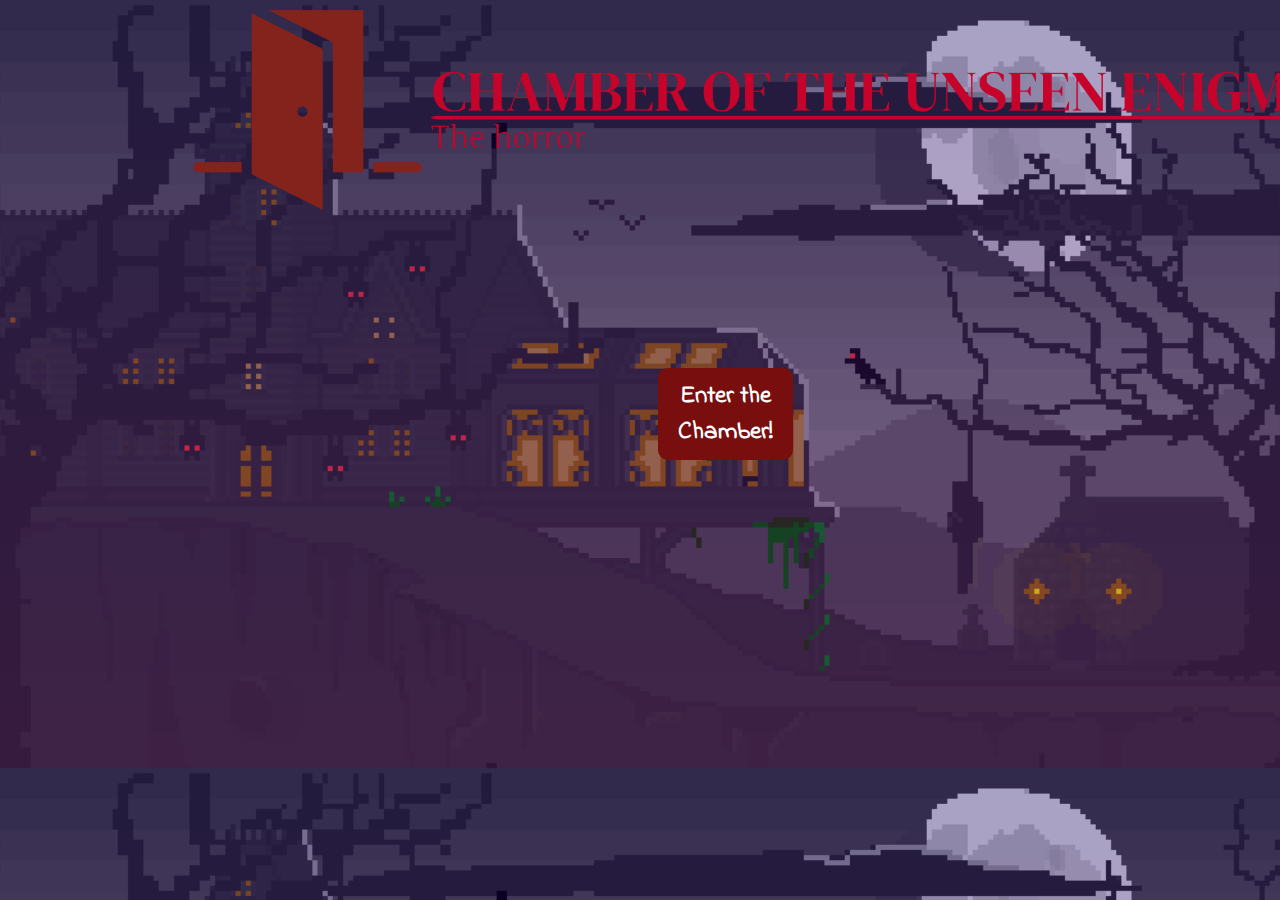
<file: index.html>
<!DOCTYPE html>
<html lang="en">
<head>
    <meta charset="UTF-8">
    <meta name="viewport" content="width=device-width, initial-scale=1.0">
    <link rel="stylesheet" href="style.css">
    <title>Chamber of the Unseen Enigmas</title>
</head>
<body>
    <div id="input" class="broken-box">
        <h2>Enter your user name </h2>
        <input type="text" placeholder="Username" id="usernameInput"><br>
        <button id="play">Play</button>
    </div>
    <div>
        <header id="header"><img src="./assets/chamber-of-the-unseen-enigmas-high-resolution-logo-transparent.png" alt=""></header>
    </div>
    <div id="play-button" class="broken-box">
        <button id="startButton">Enter the Chamber!</button>
    </div>
    <div id="footer">
        <h2 id="showInstructions">How to Play!</h2>
    </div>
    <div id="overlay">
        <div id="instructions">
            <img src="./assets/Instruction.png" alt="Instructions Image">
            <div id="closeInstructions">Close</div>
        </div>
    </div>
    <audio id="background" autoplay loop>
        <source src="./assets/Audio/AntonyDas.mp3" type="audio/mp3">
    </audio>
    <!-- <div id="mobilePopup">
        <p>This website is best viewed on a larger screen. Please use a desktop or tablet for the best experience.</p>
    </div> -->
    <script src="main.js"></script>
    <script src="gameover.js"></script>
</body> 
</body>
</html>
</file>
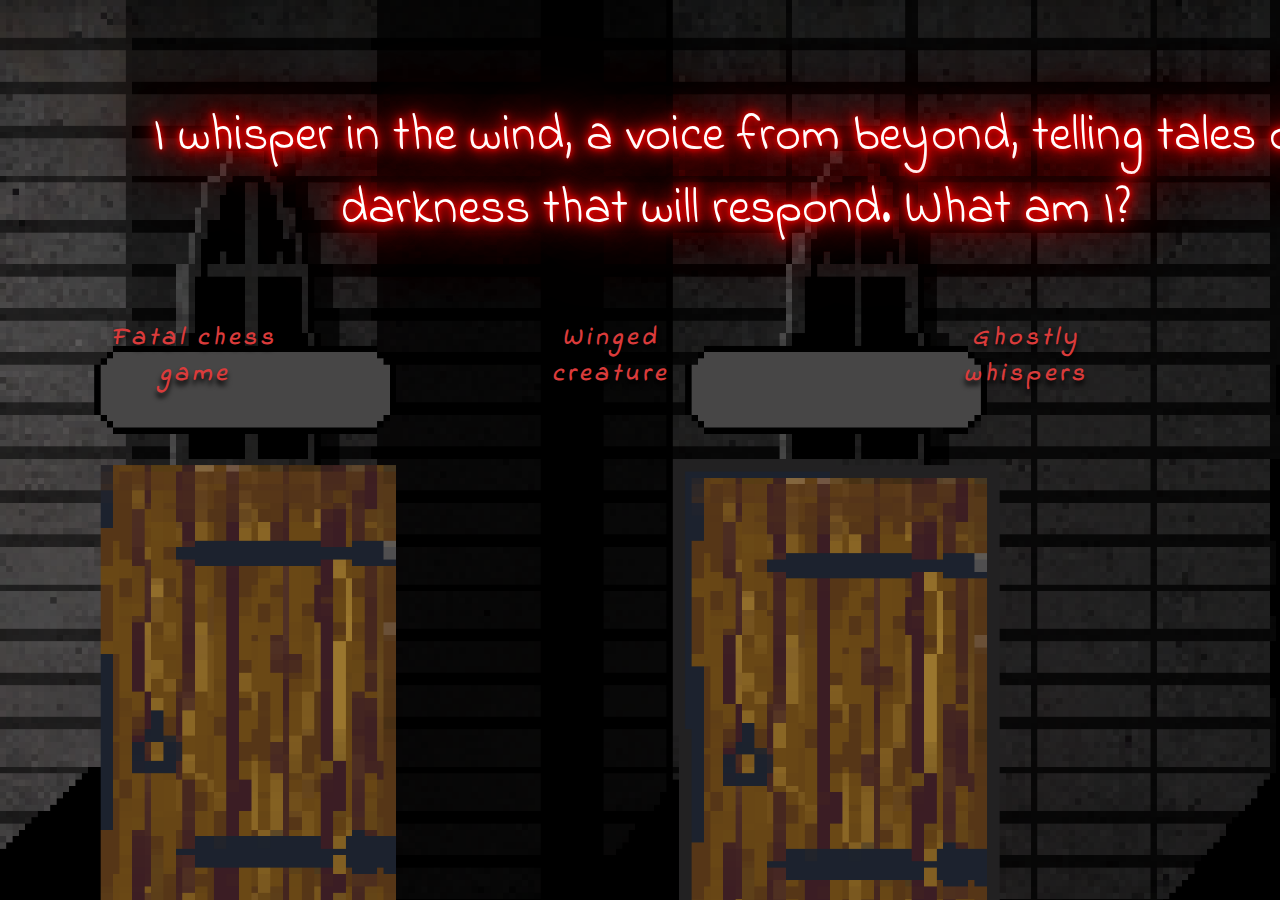
<file: game.html>
<!DOCTYPE html>
<html lang="en">
<head>
    <meta charset="UTF-8">
    <meta name="viewport" content="width=device-width, initial-scale=1.0">
    <link rel="stylesheet" href="game.css">
    <title>Rooms</title>
</head>
<body>
    <div id="riddle">I am fine! Your Fine! afddaf dfsfdsfgfgfdg dfgdf gdff dsf</div>
    <div id="answers">
        <div id="ans1"></div>
        <div id="ans2"></div>
        <div id="ans3"></div>
    </div>
    <div id="videoModal" class="modal">
        <div class="modal-content">
            <video id="video" controls>
                <source src="./assets/Video/HappyHappy.mp4" type="video/mp4">
            </video>
        </div>
    </div>
    <div id="tint"></div>
    <audio id="heartbeat" src="./assets/Audio/588575__kablazik_samples__kb_heartbeat.wav" preload="auto"></audio>
    <audio id="doorSound" src="./assets/Audio/dooropen.mp3" preload="auto"></audio>
    <audio id="ghostScreamAudio" src="./assets/Audio/Ghostscreach.wav""></audio>
    <script src="game.js" type="module"></script>
    <script src="riddles.js" type="module"></script>
</body>
</html>
</file>
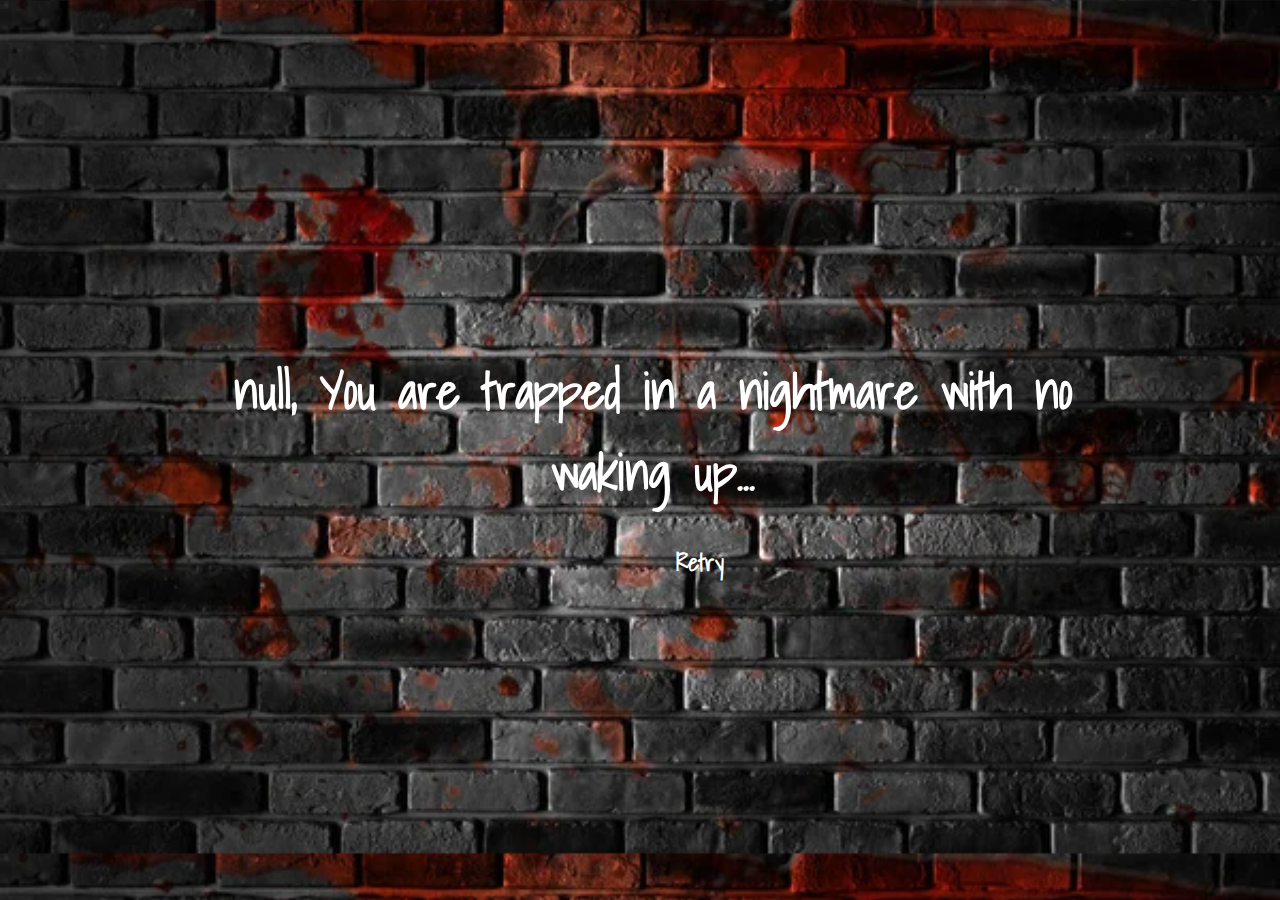
<file: gameover.html>
<!DOCTYPE html>
<html lang="en">
<head>
    <meta charset="UTF-8">
    <meta name="viewport" content="width=device-width, initial-scale=1.0">
    <link rel="stylesheet" href="gameover.css">
    <title>Document</title>
</head>
<body>
    <div id="username"></div>
    <div id="loss"></div>
    <h2 id="retry">Retry</h2>
    <script src="gameover.js"></script>
    <audio id="harold" loop autoplay>
        <source src="./assets/Audio/loss.wav" type="audio/wav">
    </audio>
</body>
</html>
</file>
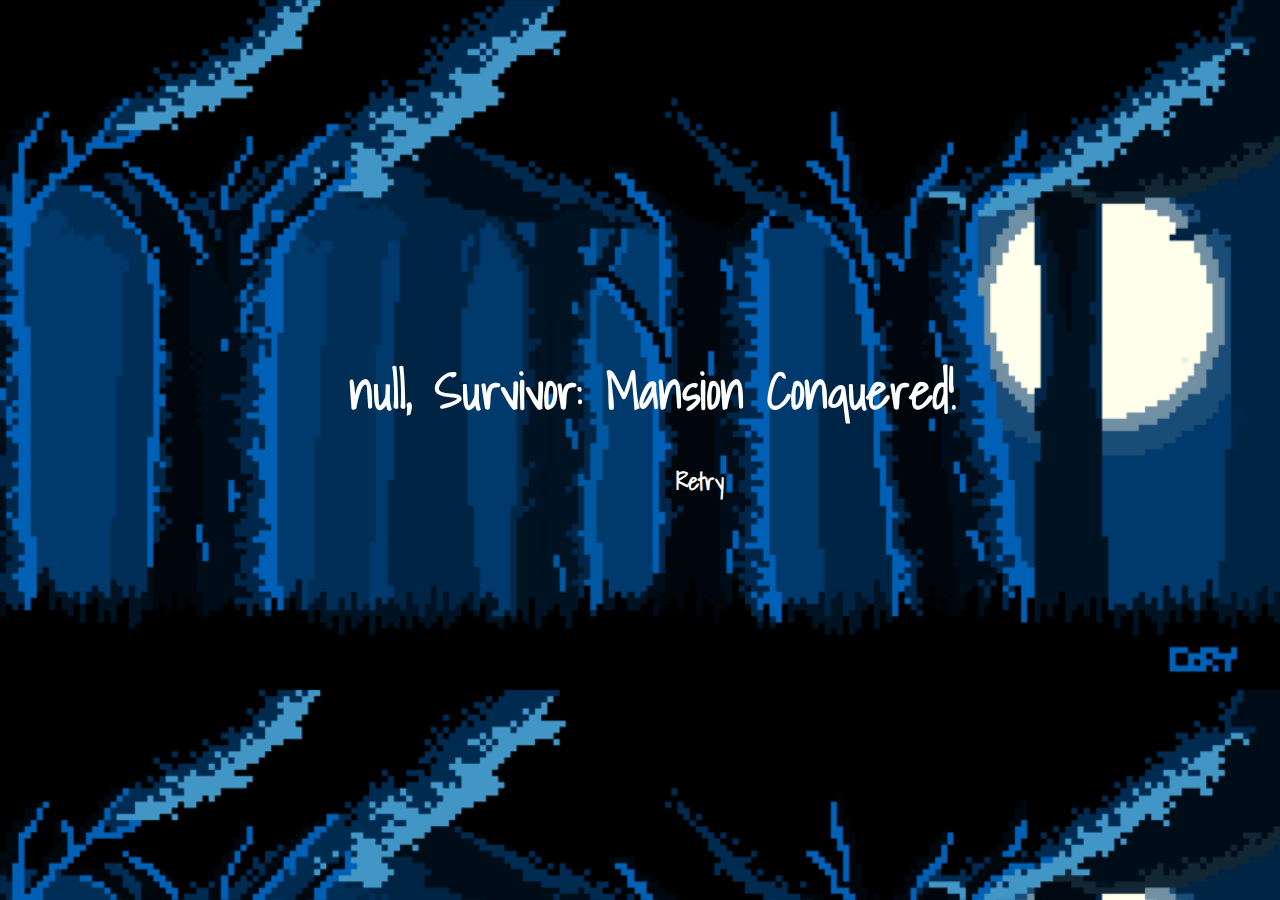
<file: gamewin.html>
<!DOCTYPE html>
<html lang="en">
<head>
    <meta charset="UTF-8">
    <meta name="viewport" content="width=device-width, initial-scale=1.0">
    <link rel="stylesheet" href="gamewin.css">
    <title>Document</title>
</head>
<body>
    <div id="win">Gomala</div>
    <div id="retry"><h2>Retry</h2></div>
    <audio id="sweet" loop autoplay>
        <source src="./assets/Audio/Winning.mp3" type="audio/mp3">
    </audio>
    <script src="gamewin.js"></script>
</body>
</html>
</file>
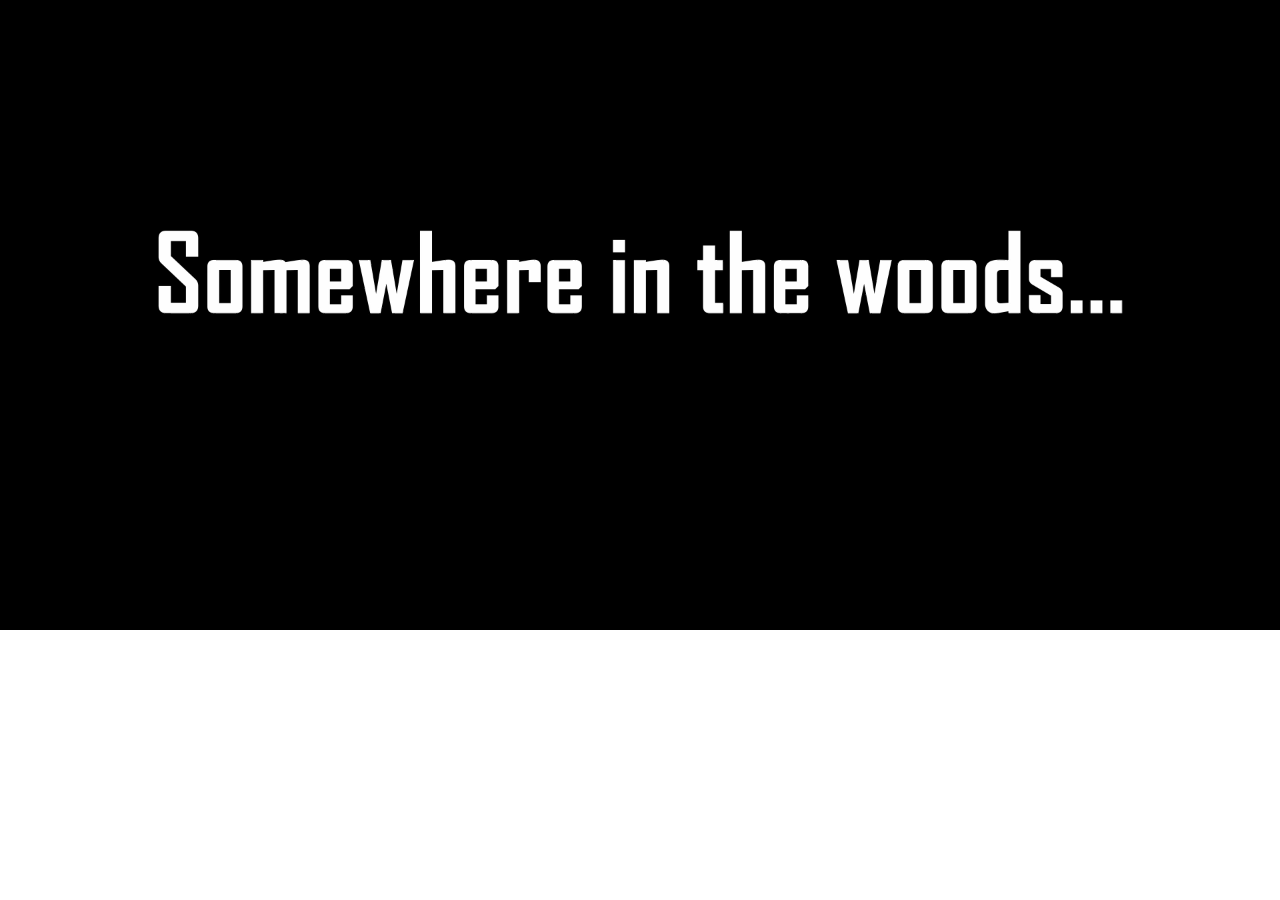
<file: play.html>
<!DOCTYPE html>
<html lang="en">
<head>
    <meta charset="UTF-8">
    <meta name="viewport" content="width=device-width, initial-scale=1.0">\
    <link rel="stylesheet" href="play.css">
    <title>Story</title>
</head>
<body>
    <video autoplay width="720" height="640" id="video">
        <source src="./assets/Video/Untitled.mp4" type="video/mp4">
    </video>
    <script src="play.js"></script>
</body>
</html>
</file>
<file: style.css>
@import url('https://fonts.googleapis.com/css2?family=Fredoka:wght@400;500&family=Indie+Flower&family=Nunito+Sans:opsz,wght@6..12,600&family=Roboto:wght@300&display=swap');
*{
    padding: 0;
    margin: 0;
}
body{
    background-image: url("./assets/Background.png");
    background-size: cover;
}
#header{
    width:50px;
    height:200px;
    display:flex;
    position: relative;
    left: 750px;
    top: 10px;
    justify-content:center;
    filter:brightness(140%);
}
#play-button{
    margin-right: 1290px;
    padding: 8px;
    position: relative;
    top: 160px;
    left: 650px;
    display: flex;
    align-items: center;
    /* font-family: 'Fredoka', sans-serif; */
    font-family: 'Indie Flower', cursive;
}
#startButton {
    background-color: rgb(120, 14, 14);
    border-radius: 10px;
    color: white;
    padding: 10px 20px; 
    font-size: 25px;
    font-weight:900;
    border: none;
    cursor: pointer;
    /* /* font-family: 'Fredoka', sans-serif; */
    font-family: 'Indie Flower', cursive;
    /* font-family: 'Nunito Sans', sans-serif; */
    /* font-family: 'Roboto', sans-serif; */
}
#footer{
    color: red;
    font-weight: bold;
    text-align: center;
    position: absolute;
    top: 732px;
    left: 1390px;
    cursor: pointer;
}
#showInstructions{
    font-family: 'Indie Flower', cursive;
}
#overlay {
    display: none;
    position: fixed;
    top: 0;
    left: 0;
    width: 100%;
    height: 100%;
    background: rgba(0, 0, 0, 0.7);
    z-index: 1;
}

#instructions {
    position: absolute;
    top: 50%;
    left: 50%;
    transform: translate(-50%, -50%);
    padding: 20px;
    text-align: center;
}
#instructions img{
    height: 700px;
}

#closeInstructions {
    display: block;
    margin-top: 10px;
    color: white;
    left: 1300px;
    cursor: pointer;
}
#input{
    position: fixed;
    visibility:hidden;
    border-radius: 20px;
    box-shadow: rgba(0, 0, 0, 0.15) 1.95px 1.95px 2.6px;
    padding: 60px 50px;
    display: flex;
    color: white;;
    flex-direction: column;
    justify-content: space-around;
    align-items: center;
    right: 600px;
    margin-top: 300px;  
    background-color: rgb(120, 14, 14);
    z-index: 1;
    font-family: 'Fredoka', sans-serif;
}
#play{
    background-color: red;
    color: white;
    padding: 10px 20px;
    font-family: 'Indie Flower', cursive;
    font-size: 20px;
    font-weight: bolder;
}
/* #mobilePopup{
    display: none;
    position: fixed;
    top: 0;
    left: 0;
    width: 100%;
    height: 100%;
    background: rgba(0, 0, 0, 0.9);
    display: flex;
    justify-content: center;
    align-items: center;
    color: white;
    font-size: 24px;
  } */
</file>
<file: game.css>
@import url("https://fonts.googleapis.com/css?family=Sacramento&display=swap");
@import url('https://fonts.googleapis.com/css2?family=Fredoka:wght@400;500&family=Indie+Flower&family=Nunito+Sans:opsz,wght@6..12,600&family=Roboto:wght@300&family=Shadows+Into+Light&display=swap');
@import url('https://fonts.googleapis.com/css2?family=Fredoka:wght@400;500&family=Indie+Flower&family=Kalam:wght@300&family=Nunito+Sans:opsz,wght@6..12,600&family=Roboto:wght@300&family=Shadows+Into+Light&display=swap');
* {
    padding: 0;
    margin: 0;
}
body {
    background-image: url("./assets/Sprite-0005-Recovered.png");
    background-size: 190vh;
}
#answers {
    display: flex;
    justify-content: space-between;
    margin-right: 150px;
    margin-left: 90px;
}

#answers div {
    width: 20%;
    text-shadow: 0px 5px 5px rgb(0, 0, 0); 
    text-align: center;
    margin-top: 320px;
    /* font-family: 'Roboto', sans-serif; */
    font-family: 'Indie Flower', cursive;
    /* font-family: 'Shadows Into Light', cursive; */
    color: rgb(218, 59, 59);
    font-weight: bold;
    font-size: 25px;
    font-style: italic;
    letter-spacing: 4px;
    cursor: pointer;
}

@keyframes animate{
    0%,18%,20%,50.1%,60%,65.1%,80%,90.1%,92%{
        color: rgb(40, 12, 2);
        text-shadow: none;
    }
    18.1%,20.1%,30%,50%,60.1%,65%,80.1%,90%,92.1%,100%{
        color: red;
        text-shadow: 0 0 20px #f40b03,0 0 40px rgb(244, 3, 3),0 rgb(244, 3, 3),0 0 160px #f40303;
    }
   
}

#riddle {
    position: absolute;
    color: red;
    height: auto;
    width: 1270px;
    text-align: center;
    font-size: 50px;
    left: 100px;
    top: 100px;
    animation: glow 2s infinite;
    text-shadow: 0 0 5px #ff0500, 0 0 15px #ff0500, 0 0 20px #ff0500, 0 0 40px #ff0500, 0 0 60px #ff0000, 0 0 10px #ff0d00, 0 0 98px #ff0000;
    color: #ffffff;
    font-family: 'Roboto', sans-serif;
    /* font-family: 'Shadows Into Light', cursive; */
    /* font-family: "Sacramento", cursive; */
    font-family: 'Indie Flower', cursive;
    text-align: center;
    animation: blink 5s infinite;
    -webkit-animation: blink 5s infinite;
}
@-webkit-keyframes blink {
    20%,
    24%,
    55% {
      color: #111;
      text-shadow: none;
    }
  
    0%,
    19%,
    21%,
    23%,
    25%,
    54%,
    56%,
    100% {
    text-shadow: 0 0 5px #ff0500, 0 0 15px #ff0500, 0 0 20px #ff0500, 0 0 40px #ff0500, 0 0 60px #ff0000, 0 0 10px #ff0d00, 0 0 98px #ff0000;
      color: #ffffff;
    }
  }
  
  @keyframes blink {
    20%,
    24%,
    55% {
      color: #111;
      text-shadow: none;
    }
  
    0%,
    19%,
    21%,
    23%,
    25%,
    54%,
    56%,
    100% {
    text-shadow: 0 0 5px #ff0500, 0 0 15px #ff0500, 0 0 20px #ff0500, 0 0 40px #ff0500, 0 0 60px #ff0000, 0 0 10px #ff0d00, 0 0 98px #ff0000;
      color: #ffffff;
    }
}

.modal {
    display: none;
    position: fixed;
    top: 0;
    left: 0;
    width: 100%;
    height: 100%;
    background-color: rgba(0, 0, 0, 0.7);
    z-index: 1;
}

.modal-content {
    position: absolute;
    top: 50%;
    left: 49%;
    transform: translate(-50%, -50%);
    padding: 20px;
    box-shadow: 0 2px 10px rgba(0, 0, 0, 0.2);
}

#video {
    /* width: 100%; */
    height: 800px;
}

#video::-webkit-media-controls {
    display: none !important;
}
#video:hover::-webkit-media-controls {
    display: initial !important;
}

#video::-webkit-media-controls-panel {
    display: flex;
    justify-content: center;
    align-items: center;
}
/* Add these styles to your existing CSS */

/* Remove the pointer-events property */
#tint {
    position: fixed;
    top: 0;
    left: 0;
    width: 100%;
    height: 100%;
    background: rgba(0, 0, 0, 0); /* Start with a transparent background */
    animation: tintAnimation 3s infinite; /* Adjust the duration as needed */
    z-index: 2; /* Ensure it's above other elements */
    pointer-events: none;
}

@keyframes tintAnimation {
    0%, 100% {
        background: rgba(0, 0, 0, 0); /* Start and end with transparent background */
    }
    50% {
        background: rgba(0, 0, 0, 0.5); /* Black tint effect */
    }
}
</file>
<file: gameover.css>
@import url('https://fonts.googleapis.com/css2?family=Poppins:wght@100&family=Shadows+Into+Light&display=swap');
*{
    padding: 0;
    margin: 0;
}
body{
    background-image: url("./assets/Background\ gameover.jpg");
    background-size: cover;
    position: relative;
}
#retry{
    display: flex;
    justify-content: center;
    align-items: center;
    height: 100px;
    margin-right: 1400px;
    position: relative;
    top: 350px;
    left: 700px;
    font-family: 'Shadows Into Light', cursive;
    color: white;
    animation: blink 5s infinite;
    -webkit-animation: blink 5s infinite;
    cursor: pointer;
}
#loss{
    position: relative;
    display: flex;
    width: 70%;
    height: auto;
    left: 16%;
    top: 350px;  
    justify-content: center;
    text-align: center;
    font-size: 50px;
    font-weight: bolder; 
    font-family: 'Shadows Into Light', cursive;
    color: white;
    animation: blink 5s infinite;
    -webkit-animation: blink 5s infinite;
}
@-webkit-keyframes blink {
    20%,
    24%,
    55% {
      color: #111;
      text-shadow: none;
    }
  
    0%,
    19%,
    21%,
    23%,
    25%,
    54%,
    56%,
    100% {
    text-shadow: 0 0 5px #ff0500, 0 0 15px #ff0500, 0 0 20px #ff0500, 0 0 40px #ff0500, 0 0 60px #ff0000, 0 0 10px #ff0d00, 0 0 98px #ff0000;
      color: #ffffff;
    }
  }
  
  @keyframes blink {
    20%,
    24%,
    55% {
      color: #111;
      text-shadow: none;
    }
  
    0%,
    19%,
    21%,
    23%,
    25%,
    54%,
    56%,
    100% {
    text-shadow: 0 0 5px #ff0500, 0 0 15px #ff0500, 0 0 20px #ff0500, 0 0 40px #ff0500, 0 0 60px #ff0000, 0 0 10px #ff0d00, 0 0 98px #ff0000;
      color: #ffffff;
    }
}
</file>
<file: gamewin.css>
@import url('https://fonts.googleapis.com/css2?family=Poppins:wght@100&family=Shadows+Into+Light&display=swap');
*{
    padding: 0;
    margin: 0;
}
body{
    background-image: url("./assets/backgroundwin.png");
    background-size: cover;
    position: relative;
}
#retry{
  display: flex;
  justify-content: center;
  align-items: center;
  height: 100px;
  margin-right: 1400px;
  position: relative;
  top: 350px;
  left: 700px;
  font-family: 'Shadows Into Light', cursive;
  color: white;
  animation: blink 5s infinite;
  -webkit-animation: blink 5s infinite;
  cursor: pointer;
}
#win{
    position: relative;
    display: flex;
    width: 70%;
    height: auto;
    left: 16%;
    top: 350px;  
    justify-content: center;
    text-align: center;
    font-size: 50px;
    font-weight: bolder; 
    font-family: 'Shadows Into Light', cursive;
    color: white;
    animation: blink 5s infinite;
    -webkit-animation: blink 5s infinite;
}
@-webkit-keyframes blink {
    20%,
    24%,
    55% {
      color: #111;
      text-shadow: none;
    }
  
    0%,
    19%,
    21%,
    23%,
    25%,
    54%,
    56%,
    100% {
    text-shadow: 0 0 5px #004cff, 0 0 15px #4000ff, 0 0 20px #2b00ff, 0 0 40px #0000ff, 0 0 60px #0008ff, 0 0 10px #002aff, 0 0 98px #2b00ff;
      color: #ffffff;
    }
  }
  
  @keyframes blink {
    20%,
    24%,
    55% {
      color: #111;
      text-shadow: none;
    }
  
    0%,
    19%,
    21%,
    23%,
    25%,
    54%,
    56%,
    100% {
    text-shadow: 0 0 5px #004cff, 0 0 15px #4000ff, 0 0 20px #2b00ff, 0 0 40px #0000ff, 0 0 60px #0008ff, 0 0 10px #002aff, 0 0 98px #2b00ff;
    color: #ffffff;
    }
}
</file>
<file: play.css>
body, html {
    height: 100%;
    margin: 0;
    overflow: hidden;
}

video {
    position: absolute;
    top: -90px;
    left: 0;
    width: 100%;
    height: auto;
}
</file>
